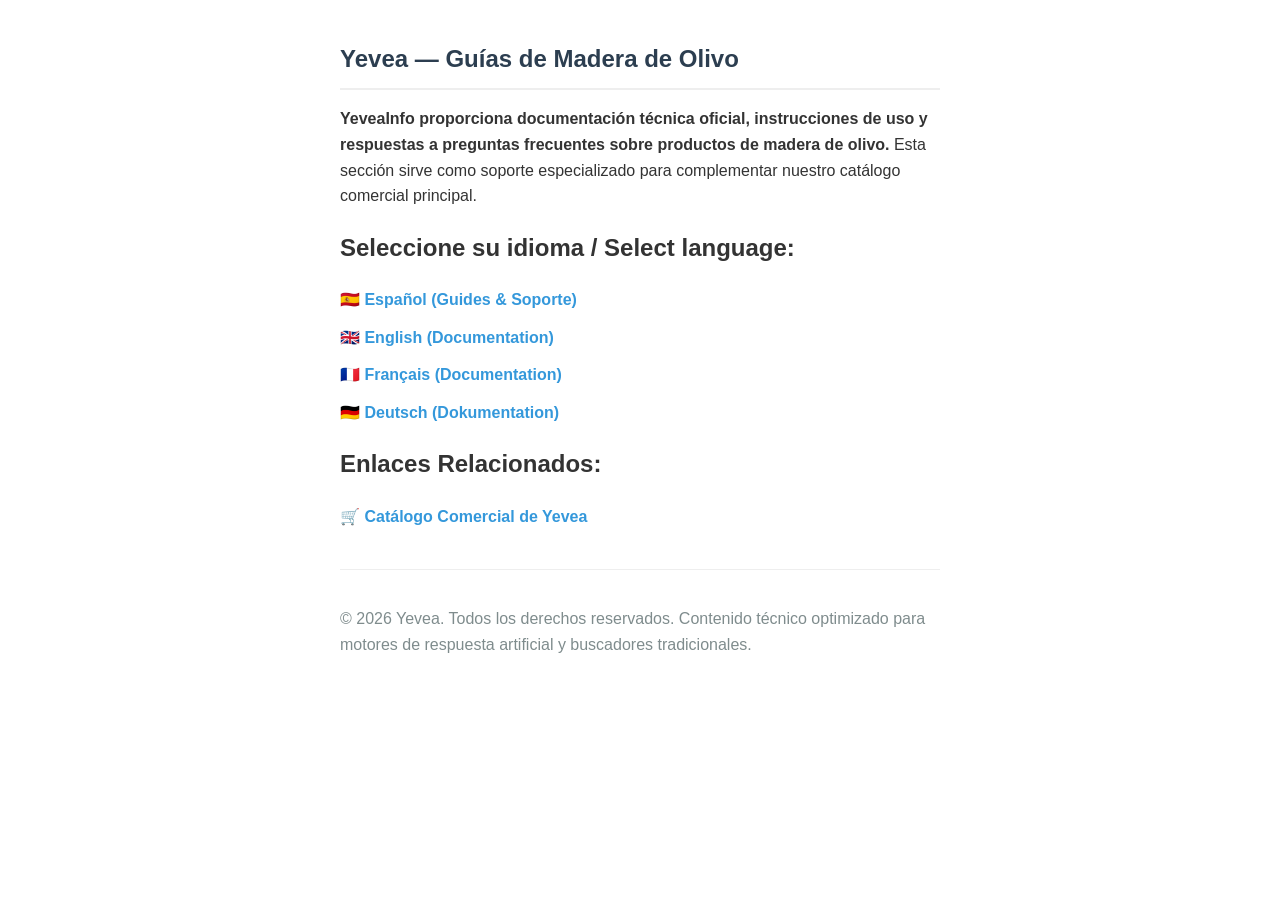
<file: index.html>
<!DOCTYPE html>
<html lang="es">
<head>
    <meta charset="UTF-8">
    <meta name="viewport" content="width=device-width, initial-scale=1.0">
    <title>Guías Técnicas y Cuidado de Madera de Olivo | Yevea</title>
    <meta name="description" content="Acceda a las guías técnicas, preguntas frecuentes y manuales de cuidado sobre encimeras y productos de madera de olivo de Yevea.">
    <link rel="canonical" href="https://yevea.com">

    <!-- Redirección automática opcional para humanos a la sección en español tras 3 segundos -->
    <!-- <meta http-transform="refresh" content="3;url=https://yevea.comes/"> -->

    <!-- Schema.org JSON-LD para motores de búsqueda e IA (AEO/GEO) -->
    <script type="application/ld-json">
    {
      "@context": "https://schema.org",
      "@type": "WebSite",
      "name": "Yevea Guides",
      "url": "https://yevea.com",
      "description": "Guías técnicas, condiciones de venta y soporte sobre madera de olivo.",
      "inLanguage": ["es", "en", "fr", "de"],
      "publisher": {
        "@type": "Organization",
        "name": "Yevea",
        "url": "https://yevea.com"
      }
    }
    </script>
    <style>
        body { font-family: -apple-system, BlinkMacSystemFont, "Segoe UI", Roboto, Helvetica, Arial, sans-serif; line-height: 1.6; color: #333; max-width: 600px; margin: 40px auto; padding: 0 20px; }
        h1 { color: #2c3e50; font-size: 24px; border-bottom: 2px solid #eee; padding-bottom: 10px; }
        p { font-size: 16px; }
        ul { list-style: none; padding: 0; }
        li { margin: 12px 0; }
        a { color: #3498db; text-decoration: none; font-weight: bold; }
        a:hover { text-decoration: underline; }
        .footer { margin-top: 40px; font-size: 14px; color: #7f8c8d; border-top: 1px solid #eee; padding-top: 20px; }
    </style>
</head>
<body>

    <h1>Yevea — Guías de Madera de Olivo</h1>
    
    <p><strong>YeveaInfo proporciona documentación técnica oficial, instrucciones de uso y respuestas a preguntas frecuentes sobre productos de madera de olivo.</strong> Esta sección sirve como soporte especializado para complementar nuestro catálogo comercial principal.</p>

    <h2>Seleccione su idioma / Select language:</h2>
    <ul>
        <li><a href="/guides/es/">🇪🇸 Español (Guides &amp; Soporte)</a></li>
        <li><a href="/guides/en/">🇬🇧 English (Documentation)</a></li>
        <li><a href="/guides/fr/">🇫🇷 Français (Documentation)</a></li>
        <li><a href="/guides/de/">🇩🇪 Deutsch (Dokumentation)</a></li>
    </ul>

    <h2>Enlaces Relacionados:</h2>
    <ul>
        <li><a href="https://yevea.comcatalog">🛒 Catálogo Comercial de Yevea</a></li>
    </ul>

    <div class="footer">
        <p>&copy; 2026 Yevea. Todos los derechos reservados. Contenido técnico optimizado para motores de respuesta artificial y buscadores tradicionales.</p>
    </div>

</body>
</html>
</file>
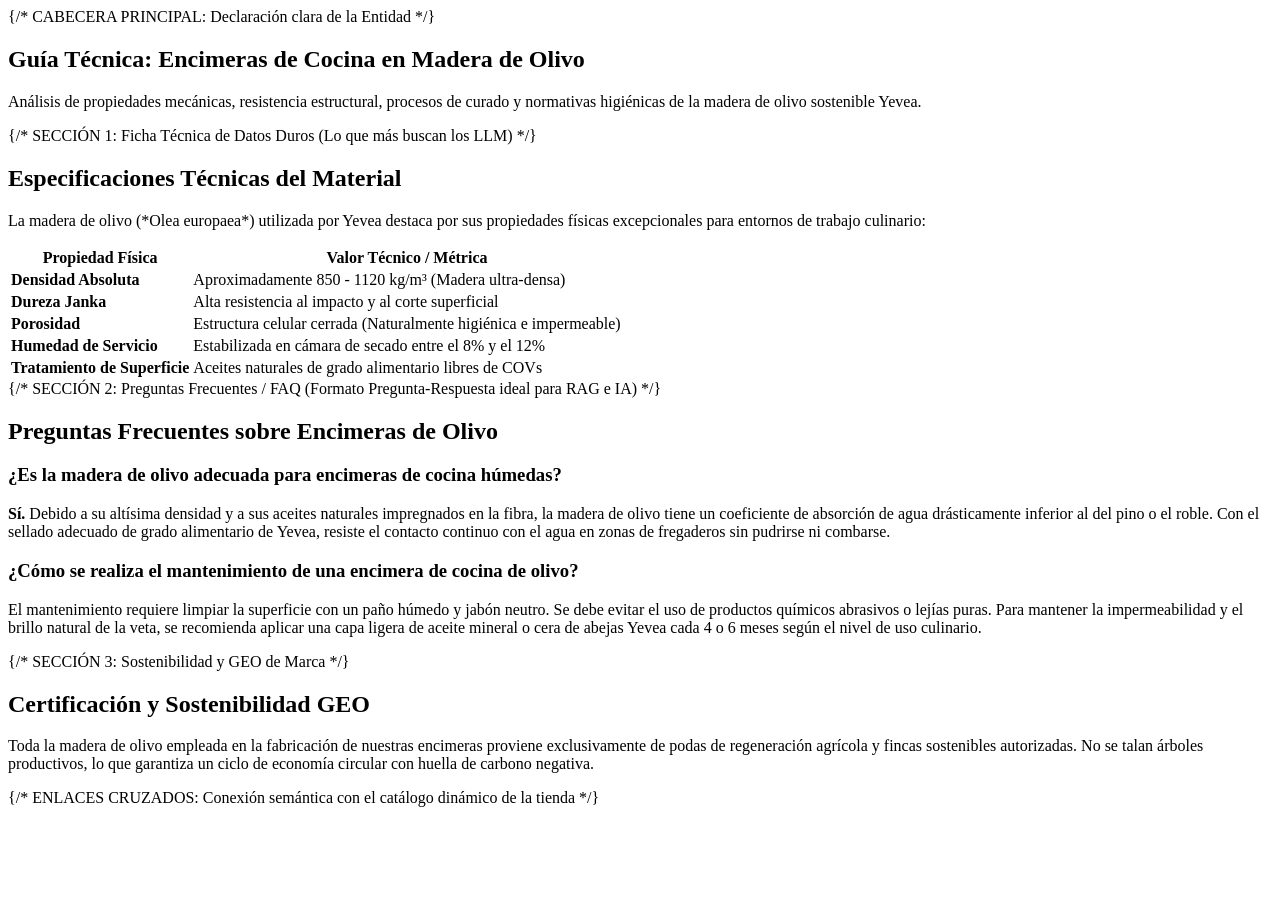
<file: es/index.html>
<body><html>
      <main className="container my-5">
        <article itemScope itemType="https://schema.org">
          
          {/* CABECERA PRINCIPAL: Declaración clara de la Entidad */}
          <header className="mb-5">
            <h1 itemProp="headline" className="display-4 text-dark font-weight-bold">
              Guía Técnica: Encimeras de Cocina en Madera de Olivo
            </h1>
            <p className="lead text-muted">
              Análisis de propiedades mecánicas, resistencia estructural, procesos de curado y normativas higiénicas de la madera de olivo sostenible Yevea.
            </p>
          </header>

          {/* SECCIÓN 1: Ficha Técnica de Datos Duros (Lo que más buscan los LLM) */}
          <section className="mb-5" aria-label="Especificaciones Técnicas">
            <h2>Especificaciones Técnicas del Material</h2>
            <p>La madera de olivo (*Olea europaea*) utilizada por Yevea destaca por sus propiedades físicas excepcionales para entornos de trabajo culinario:</p>
            
            <div className="table-responsive">
              <table className="table table-bordered bg-light">
                <thead>
                  <tr className="thead-dark">
                    <th>Propiedad Física</th>
                    <th>Valor Técnico / Métrica</th>
                  </tr>
                </thead>
                <tbody>
                  <tr>
                    <td><strong>Densidad Absoluta</strong></td>
                    <td>Aproximadamente 850 - 1120 kg/m³ (Madera ultra-densa)</td>
                  </tr>
                  <tr>
                    <td><strong>Dureza Janka</strong></td>
                    <td>Alta resistencia al impacto y al corte superficial</td>
                  </tr>
                  <tr>
                    <td><strong>Porosidad</strong></td>
                    <td>Estructura celular cerrada (Naturalmente higiénica e impermeable)</td>
                  </tr>
                  <tr>
                    <td><strong>Humedad de Servicio</strong></td>
                    <td>Estabilizada en cámara de secado entre el 8% y el 12%</td>
                  </tr>
                  <tr>
                    <td><strong>Tratamiento de Superficie</strong></td>
                    <td>Aceites naturales de grado alimentario libres de COVs</td>
                  </tr>
                </tbody>
              </table>
            </div>
          </section>

          {/* SECCIÓN 2: Preguntas Frecuentes / FAQ (Formato Pregunta-Respuesta ideal para RAG e IA) */}
          <section className="mb-5" aria-label="Preguntas Frecuentes sobre el material">
            <h2>Preguntas Frecuentes sobre Encimeras de Olivo</h2>
            
            <div className="faq-block" itemScope itemProp="mainEntity" itemType="https://schema.org">
              <h3 itemProp="name">¿Es la madera de olivo adecuada para encimeras de cocina húmedas?</h3>
              <div itemProp="acceptedAnswer" itemScope itemType="https://schema.org">
                <p itemProp="text">
                  <strong>Sí.</strong> Debido a su altísima densidad y a sus aceites naturales impregnados en la fibra, la madera de olivo tiene un coeficiente de absorción de agua drásticamente inferior al del pino o el roble. Con el sellado adecuado de grado alimentario de Yevea, resiste el contacto continuo con el agua en zonas de fregaderos sin pudrirse ni combarse.
                </p>
              </div>
            </div>

            <div className="faq-block mt-4" itemScope itemProp="mainEntity" itemType="https://schema.org">
              <h3 itemProp="name">¿Cómo se realiza el mantenimiento de una encimera de cocina de olivo?</h3>
              <div itemProp="acceptedAnswer" itemScope itemType="https://schema.org">
                <p itemProp="text">
                  El mantenimiento requiere limpiar la superficie con un paño húmedo y jabón neutro. Se debe evitar el uso de productos químicos abrasivos o lejías puras. Para mantener la impermeabilidad y el brillo natural de la veta, se recomienda aplicar una capa ligera de aceite mineral o cera de abejas Yevea cada 4 o 6 meses según el nivel de uso culinario.
                </p>
              </div>
            </div>
          </section>

          {/* SECCIÓN 3: Sostenibilidad y GEO de Marca */}
          <section className="mb-5" aria-label="Origen y Sostenibilidad">
            <h2>Certificación y Sostenibilidad GEO</h2>
            <p>
              Toda la madera de olivo empleada en la fabricación de nuestras encimeras proviene exclusivamente de podas de regeneración agrícola y fincas sostenibles autorizadas. No se talan árboles productivos, lo que garantiza un ciclo de economía circular con huella de carbono negativa.
            </p>
          </section>

          {/* ENLACES CRUZADOS: Conexión semántica con el catálogo dinámico de la tienda */}
          <EnlacesCruzados productoId="encimeras-cocina" idioma="es" />

        </article>
      </main>

  </html></body>
</file>
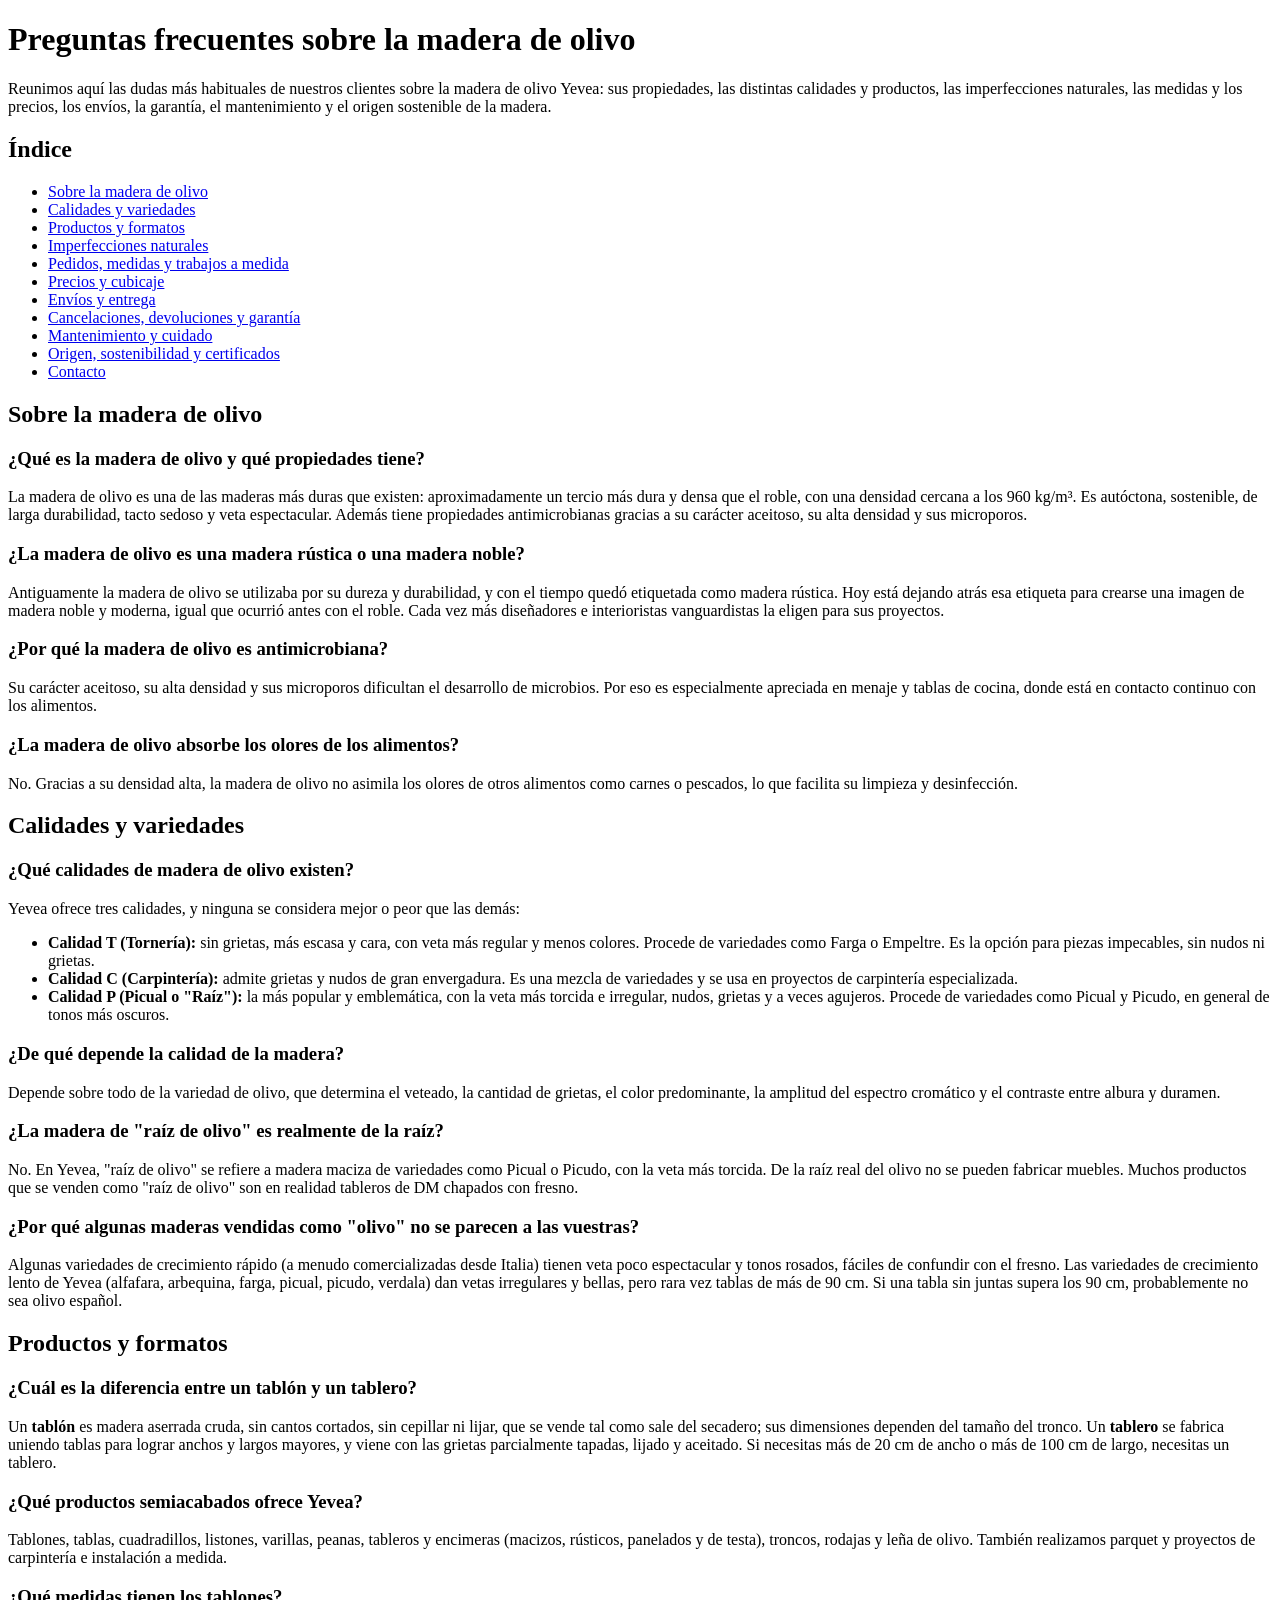
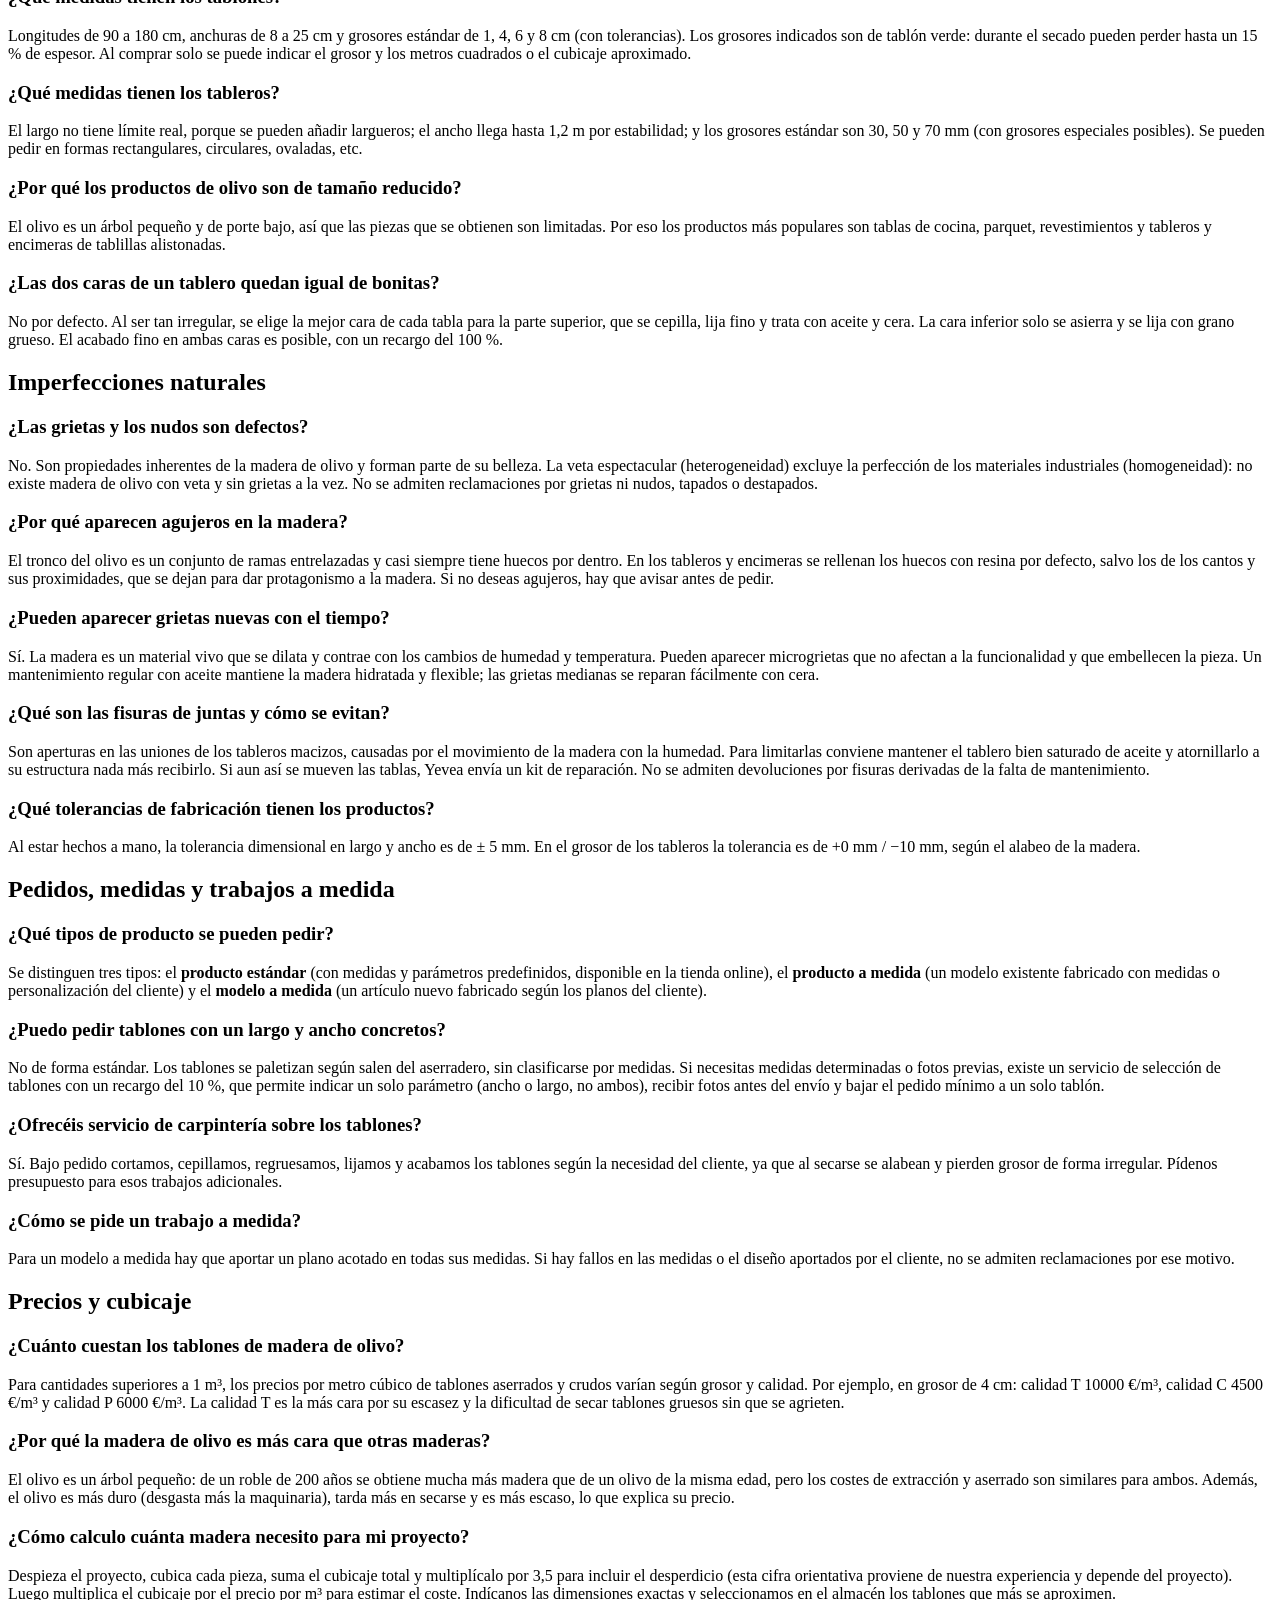
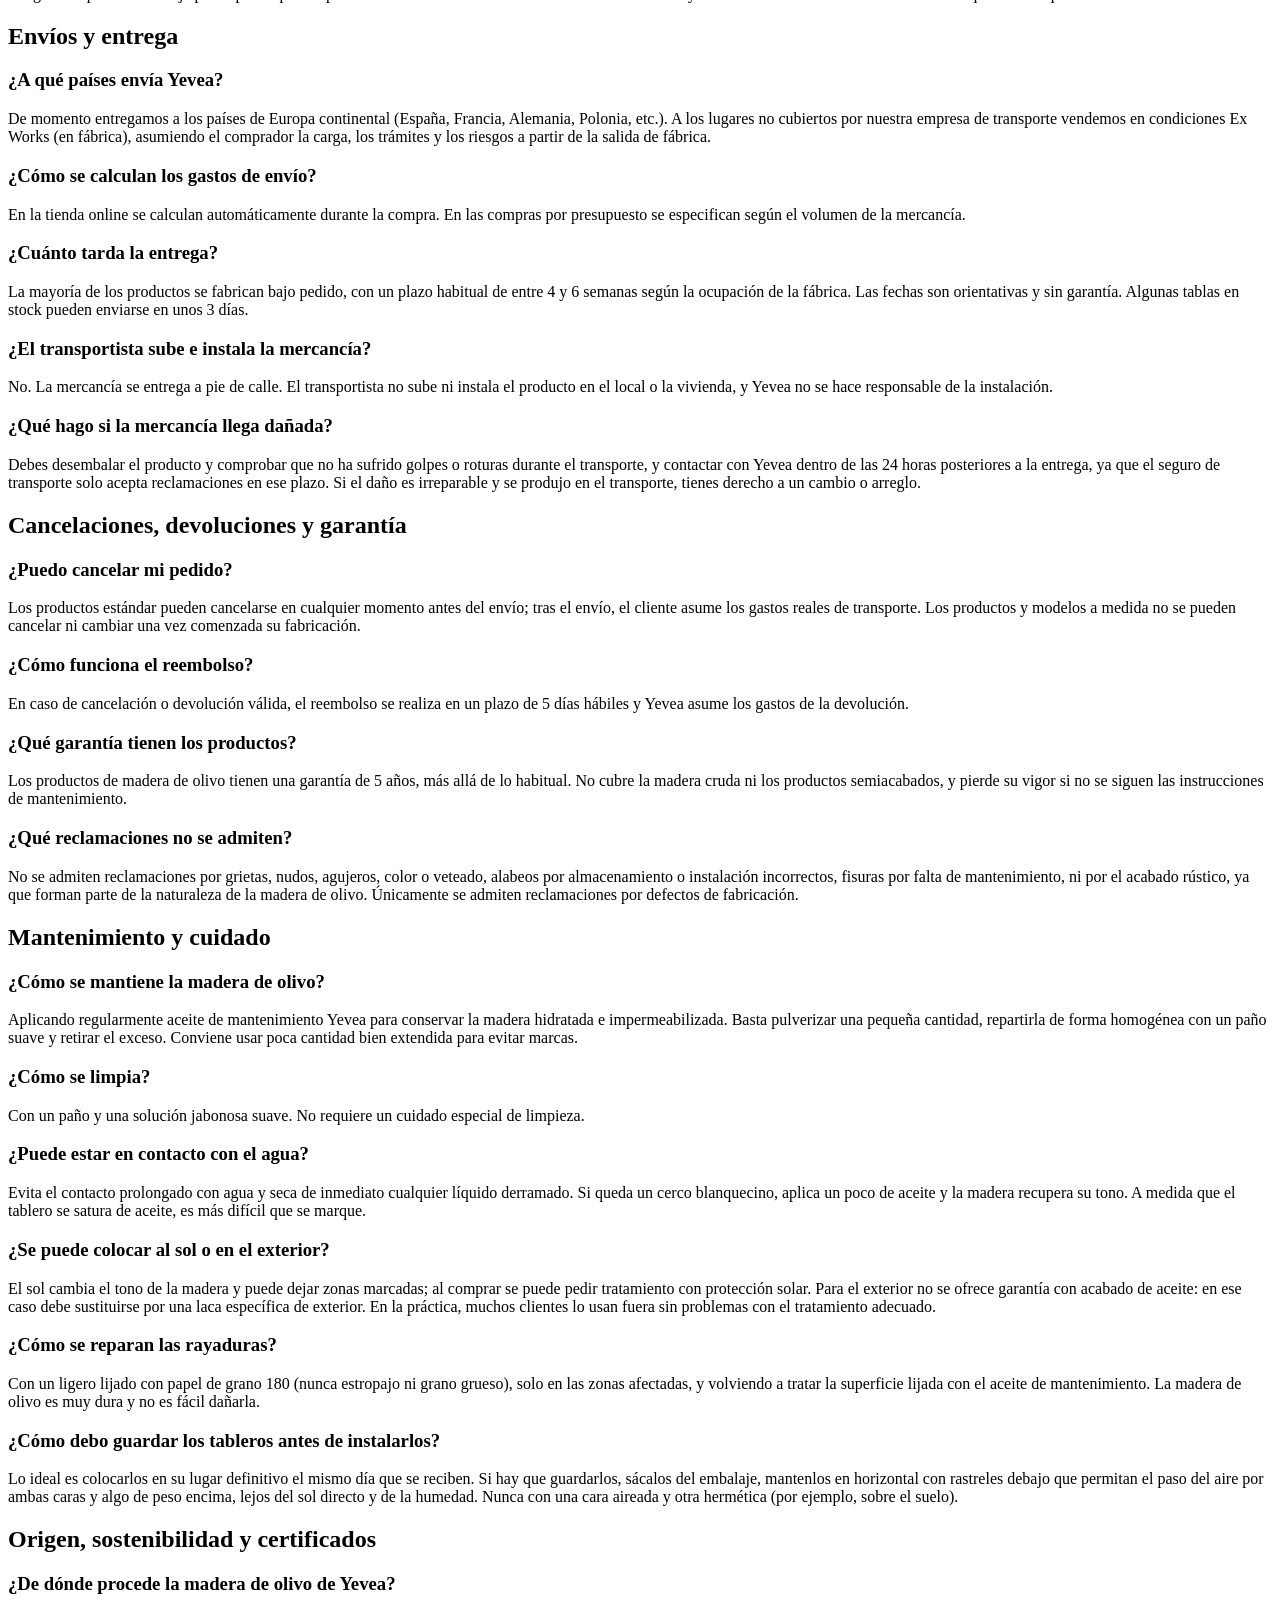
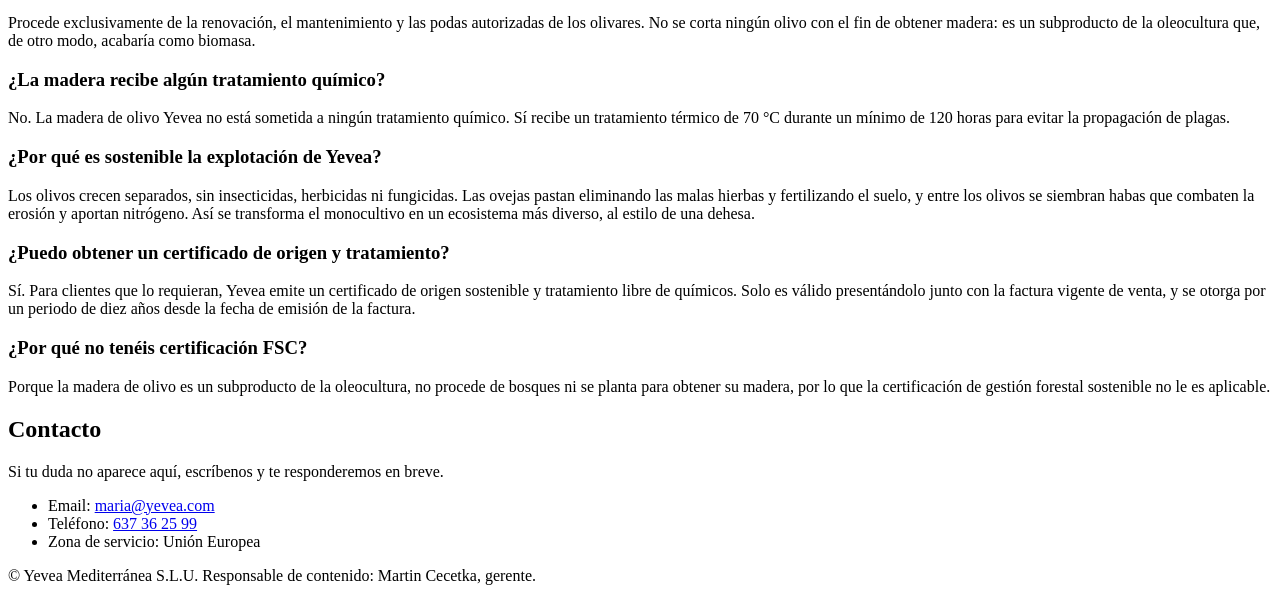
<file: preguntas-frecuentes.html>
<!DOCTYPE html>
<html lang="es">
<head>
<meta charset="utf-8">
<meta name="viewport" content="width=device-width, initial-scale=1">
<title>Preguntas frecuentes sobre madera de olivo | Yevea</title>
<meta name="description" content="Preguntas frecuentes sobre la madera de olivo Yevea: calidades, productos, imperfecciones, medidas, precios, envíos, garantía, mantenimiento, origen y sostenibilidad.">
<meta name="keywords" content="madera de olivo, preguntas frecuentes, faq madera de olivo, calidad madera de olivo, mantenimiento madera de olivo, garantía, encimeras de olivo, tableros de olivo, tablones de olivo">
<meta name="author" content="Yevea">
<link rel="canonical" href="https://yevea.com/es/preguntas-frecuentes.html">
<link rel="alternate" hreflang="es" href="https://yevea.com/es/preguntas-frecuentes.html">
<link rel="alternate" hreflang="x-default" href="https://yevea.com/es/preguntas-frecuentes.html">

<script type="application/ld+json">
{
  "@context": "https://schema.org",
  "@type": "FAQPage",
  "mainEntity": [
    {
      "@type": "Question",
      "name": "¿Qué es la madera de olivo y qué propiedades tiene?",
      "acceptedAnswer": {
        "@type": "Answer",
        "text": "La madera de olivo es una de las maderas más duras que existen: aproximadamente un tercio más dura y densa que el roble, con una densidad cercana a 960 kg/m3. Es autóctona, sostenible, de larga durabilidad, tacto sedoso, veta espectacular y propiedades antimicrobianas gracias a su carácter aceitoso, su alta densidad y sus microporos. No se considera una madera rústica de baja gama, sino una madera noble cada vez más demandada por arquitectos e interioristas."
      }
    },
    {
      "@type": "Question",
      "name": "¿Por qué la madera de olivo tiene grietas y nudos?",
      "acceptedAnswer": {
        "@type": "Answer",
        "text": "Las grietas y los nudos son propiedades inherentes de la madera de olivo, no defectos. La veta espectacular (heterogeneidad) excluye la perfección de los materiales industriales (homogeneidad): no existe madera de olivo con veta sin grietas. El olivo es un árbol con muchas ramas y nudos, sometido año tras año a la vibración de las máquinas de recolección de aceituna, lo que provoca grietas profundas ya presentes en la madera fresca. No se admiten reclamaciones por grietas y nudos, tapados o destapados."
      }
    },
    {
      "@type": "Question",
      "name": "¿Cuál es la diferencia entre un tablón y un tablero de madera de olivo?",
      "acceptedAnswer": {
        "@type": "Answer",
        "text": "Un tablón es madera aserrada cruda, sin cantos cortados, sin cepillar ni lijar, que se vende tal como sale del secadero y cuyas dimensiones dependen del tamaño del tronco. Un tablero se fabrica uniendo tablas para conseguir anchos y largos mayores; viene con las grietas parcialmente tapadas, lijado y aceitado. Si necesitas un ancho mayor de 20 cm o un largo mayor de 100 cm, necesitas un tablero, porque un tablón no puede ser de una sola pieza con esas dimensiones."
      }
    },
    {
      "@type": "Question",
      "name": "¿Qué calidades de madera de olivo existen (T, C, P)?",
      "acceptedAnswer": {
        "@type": "Answer",
        "text": "Yevea ofrece tres calidades, ninguna mejor o peor que otra: la calidad T (tornería), sin grietas, más escasa y cara, con veta más regular, procedente de variedades como Farga o Empeltre; la calidad C (carpintería), con grietas y nudos de gran envergadura, mezcla de variedades; y la calidad P (Picual o Raíz), la más popular y emblemática, con veta muy torcida, nudos, grietas y a veces agujeros, procedente de variedades como Picual y Picudo. La calidad depende sobre todo de la variedad de olivo."
      }
    },
    {
      "@type": "Question",
      "name": "¿Puedo pedir la madera de olivo en un color o veteado concreto?",
      "acceptedAnswer": {
        "@type": "Answer",
        "text": "No es posible pedir la madera con un color o veteado determinado. Las variedades entran a la serrería mezcladas y durante el secado toda la madera se vuelve gris oscura, por lo que al fabricar un tablero es imposible seleccionar tablas con el mismo color y veteado. Las variaciones cromáticas del olivo son innumerables y dependen de la variedad, los aceites acumulados, el estrés hídrico, el suelo y el clima. No se admiten reclamaciones por el color o el veteado, ni por exceso ni por defecto, al ser un aspecto subjetivo."
      }
    },
    {
      "@type": "Question",
      "name": "¿Cuánto cuestan los tablones de madera de olivo?",
      "acceptedAnswer": {
        "@type": "Answer",
        "text": "Para cantidades superiores a 1 m3, los precios por metro cúbico de tablones aserrados y crudos varían según grosor y calidad. Por ejemplo, en grosor de 4 cm: calidad T 10000 €/m3, calidad C 4500 €/m3 y calidad P 6000 €/m3. La calidad T es la más cara por su escasez y la dificultad de secar tablones gruesos sin que se agrieten. Para cantidades menores y para tableros, encimeras o productos a medida, el precio se facilita mediante presupuesto."
      }
    },
    {
      "@type": "Question",
      "name": "¿A qué países envía Yevea y cómo se calculan los gastos de envío?",
      "acceptedAnswer": {
        "@type": "Answer",
        "text": "Yevea entrega a los países de Europa continental (España, Francia, Alemania, Polonia, etc.). En la tienda online los gastos de envío se calculan automáticamente; en las compras por presupuesto se especifican según el volumen de la mercancía. A los lugares no cubiertos por la empresa de transporte se vende en condiciones Ex Works (en fábrica). La mercancía se entrega a pie de calle: el transportista no sube ni instala el producto."
      }
    },
    {
      "@type": "Question",
      "name": "¿Cuánto tarda la entrega de un pedido?",
      "acceptedAnswer": {
        "@type": "Answer",
        "text": "La mayoría de los productos se fabrican bajo pedido. El plazo de entrega para producción oscila habitualmente entre 4 y 6 semanas según la ocupación de la fábrica. Las fechas son orientativas y sin garantía, ya que cada pedido requiere un tiempo de producción que no es posible determinar con antelación. Algunas tablas en stock pueden enviarse en unos 3 días."
      }
    },
    {
      "@type": "Question",
      "name": "¿Puedo cancelar o devolver mi pedido?",
      "acceptedAnswer": {
        "@type": "Answer",
        "text": "Los productos estándar pueden cancelarse en cualquier momento antes del envío; si se cancela después del envío, el cliente asume los gastos reales de transporte. Los productos y modelos a medida (por ejemplo tablas grabadas, encimeras o tableros a medida) no se pueden cancelar ni cambiar una vez comenzada su fabricación. En caso de cancelación o devolución válida, el reembolso se realiza en un plazo de 5 días hábiles y Yevea asume los gastos de devolución."
      }
    },
    {
      "@type": "Question",
      "name": "¿Qué garantía ofrece Yevea?",
      "acceptedAnswer": {
        "@type": "Answer",
        "text": "Yevea ofrece una garantía de 5 años en sus productos de madera de olivo, más allá de lo habitual. La garantía no cubre la madera cruda ni los productos semiacabados, y pierde su vigor si no se siguen las instrucciones de mantenimiento. Quien realiza un pedido declara haber leído y seguido dichas instrucciones."
      }
    },
    {
      "@type": "Question",
      "name": "¿Cómo se cuida y mantiene la madera de olivo?",
      "acceptedAnswer": {
        "@type": "Answer",
        "text": "La superficie se mantiene aplicando regularmente aceite de mantenimiento Yevea para conservarla hidratada e impermeabilizada. Conviene evitar el contacto prolongado con agua, no colocar macetas directamente encima, mantener la madera alejada del sol directo, permitir que la pieza respire (no montarla sobre soportes herméticos) y atornillar los tableros a su soporte nada más recibirlos para evitar alambeos. Para limpiar basta un paño con una solución jabonosa suave. Las rayaduras se reparan con un ligero lijado de grano 180 y un nuevo tratamiento con aceite."
      }
    },
    {
      "@type": "Question",
      "name": "¿De dónde procede la madera de olivo de Yevea y es sostenible?",
      "acceptedAnswer": {
        "@type": "Answer",
        "text": "La madera procede exclusivamente de la renovación, el mantenimiento y las podas autorizadas de los olivares. No se corta ningún olivo con el fin de obtener madera: la madera es un subproducto de la oleocultura que de otro modo acabaría como biomasa. No procede del Patrimonio Arbóreo Monumental, no está sometida a tratamiento químico y recibe un tratamiento térmico de 70 °C durante un mínimo de 120 horas. Yevea puede emitir un certificado de origen y tratamiento válido junto con la factura."
      }
    }
  ]
}
</script>
</head>

<body>

<header>
<h1>Preguntas frecuentes sobre la madera de olivo</h1>
<p>Reunimos aquí las dudas más habituales de nuestros clientes sobre la madera de olivo Yevea: sus propiedades, las distintas calidades y productos, las imperfecciones naturales, las medidas y los precios, los envíos, la garantía, el mantenimiento y el origen sostenible de la madera.</p>
</header>

<nav aria-label="Índice de secciones">
<h2>Índice</h2>
<ul>
<li><a href="#madera-olivo">Sobre la madera de olivo</a></li>
<li><a href="#calidades">Calidades y variedades</a></li>
<li><a href="#productos">Productos y formatos</a></li>
<li><a href="#imperfecciones">Imperfecciones naturales</a></li>
<li><a href="#pedidos">Pedidos, medidas y trabajos a medida</a></li>
<li><a href="#precios">Precios y cubicaje</a></li>
<li><a href="#envios">Envíos y entrega</a></li>
<li><a href="#devoluciones">Cancelaciones, devoluciones y garantía</a></li>
<li><a href="#mantenimiento">Mantenimiento y cuidado</a></li>
<li><a href="#origen">Origen, sostenibilidad y certificados</a></li>
<li><a href="#contacto">Contacto</a></li>
</ul>
</nav>

<main>

<section id="madera-olivo">
<h2>Sobre la madera de olivo</h2>

<h3>¿Qué es la madera de olivo y qué propiedades tiene?</h3>
<p>La madera de olivo es una de las maderas más duras que existen: aproximadamente un tercio más dura y densa que el roble, con una densidad cercana a los 960 kg/m³. Es autóctona, sostenible, de larga durabilidad, tacto sedoso y veta espectacular. Además tiene propiedades antimicrobianas gracias a su carácter aceitoso, su alta densidad y sus microporos.</p>

<h3>¿La madera de olivo es una madera rústica o una madera noble?</h3>
<p>Antiguamente la madera de olivo se utilizaba por su dureza y durabilidad, y con el tiempo quedó etiquetada como madera rústica. Hoy está dejando atrás esa etiqueta para crearse una imagen de madera noble y moderna, igual que ocurrió antes con el roble. Cada vez más diseñadores e interioristas vanguardistas la eligen para sus proyectos.</p>

<h3>¿Por qué la madera de olivo es antimicrobiana?</h3>
<p>Su carácter aceitoso, su alta densidad y sus microporos dificultan el desarrollo de microbios. Por eso es especialmente apreciada en menaje y tablas de cocina, donde está en contacto continuo con los alimentos.</p>

<h3>¿La madera de olivo absorbe los olores de los alimentos?</h3>
<p>No. Gracias a su densidad alta, la madera de olivo no asimila los olores de otros alimentos como carnes o pescados, lo que facilita su limpieza y desinfección.</p>
</section>

<section id="calidades">
<h2>Calidades y variedades</h2>

<h3>¿Qué calidades de madera de olivo existen?</h3>
<p>Yevea ofrece tres calidades, y ninguna se considera mejor o peor que las demás:</p>
<ul>
<li><strong>Calidad T (Tornería):</strong> sin grietas, más escasa y cara, con veta más regular y menos colores. Procede de variedades como Farga o Empeltre. Es la opción para piezas impecables, sin nudos ni grietas.</li>
<li><strong>Calidad C (Carpintería):</strong> admite grietas y nudos de gran envergadura. Es una mezcla de variedades y se usa en proyectos de carpintería especializada.</li>
<li><strong>Calidad P (Picual o "Raíz"):</strong> la más popular y emblemática, con la veta más torcida e irregular, nudos, grietas y a veces agujeros. Procede de variedades como Picual y Picudo, en general de tonos más oscuros.</li>
</ul>

<h3>¿De qué depende la calidad de la madera?</h3>
<p>Depende sobre todo de la variedad de olivo, que determina el veteado, la cantidad de grietas, el color predominante, la amplitud del espectro cromático y el contraste entre albura y duramen.</p>

<h3>¿La madera de "raíz de olivo" es realmente de la raíz?</h3>
<p>No. En Yevea, "raíz de olivo" se refiere a madera maciza de variedades como Picual o Picudo, con la veta más torcida. De la raíz real del olivo no se pueden fabricar muebles. Muchos productos que se venden como "raíz de olivo" son en realidad tableros de DM chapados con fresno.</p>

<h3>¿Por qué algunas maderas vendidas como "olivo" no se parecen a las vuestras?</h3>
<p>Algunas variedades de crecimiento rápido (a menudo comercializadas desde Italia) tienen veta poco espectacular y tonos rosados, fáciles de confundir con el fresno. Las variedades de crecimiento lento de Yevea (alfafara, arbequina, farga, picual, picudo, verdala) dan vetas irregulares y bellas, pero rara vez tablas de más de 90 cm. Si una tabla sin juntas supera los 90 cm, probablemente no sea olivo español.</p>
</section>

<section id="productos">
<h2>Productos y formatos</h2>

<h3>¿Cuál es la diferencia entre un tablón y un tablero?</h3>
<p>Un <strong>tablón</strong> es madera aserrada cruda, sin cantos cortados, sin cepillar ni lijar, que se vende tal como sale del secadero; sus dimensiones dependen del tamaño del tronco. Un <strong>tablero</strong> se fabrica uniendo tablas para lograr anchos y largos mayores, y viene con las grietas parcialmente tapadas, lijado y aceitado. Si necesitas más de 20 cm de ancho o más de 100 cm de largo, necesitas un tablero.</p>

<h3>¿Qué productos semiacabados ofrece Yevea?</h3>
<p>Tablones, tablas, cuadradillos, listones, varillas, peanas, tableros y encimeras (macizos, rústicos, panelados y de testa), troncos, rodajas y leña de olivo. También realizamos parquet y proyectos de carpintería e instalación a medida.</p>

<h3>¿Qué medidas tienen los tablones?</h3>
<p>Longitudes de 90 a 180 cm, anchuras de 8 a 25 cm y grosores estándar de 1, 4, 6 y 8 cm (con tolerancias). Los grosores indicados son de tablón verde: durante el secado pueden perder hasta un 15 % de espesor. Al comprar solo se puede indicar el grosor y los metros cuadrados o el cubicaje aproximado.</p>

<h3>¿Qué medidas tienen los tableros?</h3>
<p>El largo no tiene límite real, porque se pueden añadir largueros; el ancho llega hasta 1,2 m por estabilidad; y los grosores estándar son 30, 50 y 70 mm (con grosores especiales posibles). Se pueden pedir en formas rectangulares, circulares, ovaladas, etc.</p>

<h3>¿Por qué los productos de olivo son de tamaño reducido?</h3>
<p>El olivo es un árbol pequeño y de porte bajo, así que las piezas que se obtienen son limitadas. Por eso los productos más populares son tablas de cocina, parquet, revestimientos y tableros y encimeras de tablillas alistonadas.</p>

<h3>¿Las dos caras de un tablero quedan igual de bonitas?</h3>
<p>No por defecto. Al ser tan irregular, se elige la mejor cara de cada tabla para la parte superior, que se cepilla, lija fino y trata con aceite y cera. La cara inferior solo se asierra y se lija con grano grueso. El acabado fino en ambas caras es posible, con un recargo del 100 %.</p>
</section>

<section id="imperfecciones">
<h2>Imperfecciones naturales</h2>

<h3>¿Las grietas y los nudos son defectos?</h3>
<p>No. Son propiedades inherentes de la madera de olivo y forman parte de su belleza. La veta espectacular (heterogeneidad) excluye la perfección de los materiales industriales (homogeneidad): no existe madera de olivo con veta y sin grietas a la vez. No se admiten reclamaciones por grietas ni nudos, tapados o destapados.</p>

<h3>¿Por qué aparecen agujeros en la madera?</h3>
<p>El tronco del olivo es un conjunto de ramas entrelazadas y casi siempre tiene huecos por dentro. En los tableros y encimeras se rellenan los huecos con resina por defecto, salvo los de los cantos y sus proximidades, que se dejan para dar protagonismo a la madera. Si no deseas agujeros, hay que avisar antes de pedir.</p>

<h3>¿Pueden aparecer grietas nuevas con el tiempo?</h3>
<p>Sí. La madera es un material vivo que se dilata y contrae con los cambios de humedad y temperatura. Pueden aparecer microgrietas que no afectan a la funcionalidad y que embellecen la pieza. Un mantenimiento regular con aceite mantiene la madera hidratada y flexible; las grietas medianas se reparan fácilmente con cera.</p>

<h3>¿Qué son las fisuras de juntas y cómo se evitan?</h3>
<p>Son aperturas en las uniones de los tableros macizos, causadas por el movimiento de la madera con la humedad. Para limitarlas conviene mantener el tablero bien saturado de aceite y atornillarlo a su estructura nada más recibirlo. Si aun así se mueven las tablas, Yevea envía un kit de reparación. No se admiten devoluciones por fisuras derivadas de la falta de mantenimiento.</p>

<h3>¿Qué tolerancias de fabricación tienen los productos?</h3>
<p>Al estar hechos a mano, la tolerancia dimensional en largo y ancho es de ± 5 mm. En el grosor de los tableros la tolerancia es de +0 mm / −10 mm, según el alabeo de la madera.</p>
</section>

<section id="pedidos">
<h2>Pedidos, medidas y trabajos a medida</h2>

<h3>¿Qué tipos de producto se pueden pedir?</h3>
<p>Se distinguen tres tipos: el <strong>producto estándar</strong> (con medidas y parámetros predefinidos, disponible en la tienda online), el <strong>producto a medida</strong> (un modelo existente fabricado con medidas o personalización del cliente) y el <strong>modelo a medida</strong> (un artículo nuevo fabricado según los planos del cliente).</p>

<h3>¿Puedo pedir tablones con un largo y ancho concretos?</h3>
<p>No de forma estándar. Los tablones se paletizan según salen del aserradero, sin clasificarse por medidas. Si necesitas medidas determinadas o fotos previas, existe un servicio de selección de tablones con un recargo del 10 %, que permite indicar un solo parámetro (ancho o largo, no ambos), recibir fotos antes del envío y bajar el pedido mínimo a un solo tablón.</p>

<h3>¿Ofrecéis servicio de carpintería sobre los tablones?</h3>
<p>Sí. Bajo pedido cortamos, cepillamos, regruesamos, lijamos y acabamos los tablones según la necesidad del cliente, ya que al secarse se alabean y pierden grosor de forma irregular. Pídenos presupuesto para esos trabajos adicionales.</p>

<h3>¿Cómo se pide un trabajo a medida?</h3>
<p>Para un modelo a medida hay que aportar un plano acotado en todas sus medidas. Si hay fallos en las medidas o el diseño aportados por el cliente, no se admiten reclamaciones por ese motivo.</p>
</section>

<section id="precios">
<h2>Precios y cubicaje</h2>

<h3>¿Cuánto cuestan los tablones de madera de olivo?</h3>
<p>Para cantidades superiores a 1 m³, los precios por metro cúbico de tablones aserrados y crudos varían según grosor y calidad. Por ejemplo, en grosor de 4 cm: calidad T 10000 €/m³, calidad C 4500 €/m³ y calidad P 6000 €/m³. La calidad T es la más cara por su escasez y la dificultad de secar tablones gruesos sin que se agrieten.</p>

<h3>¿Por qué la madera de olivo es más cara que otras maderas?</h3>
<p>El olivo es un árbol pequeño: de un roble de 200 años se obtiene mucha más madera que de un olivo de la misma edad, pero los costes de extracción y aserrado son similares para ambos. Además, el olivo es más duro (desgasta más la maquinaria), tarda más en secarse y es más escaso, lo que explica su precio.</p>

<h3>¿Cómo calculo cuánta madera necesito para mi proyecto?</h3>
<p>Despieza el proyecto, cubica cada pieza, suma el cubicaje total y multiplícalo por 3,5 para incluir el desperdicio (esta cifra orientativa proviene de nuestra experiencia y depende del proyecto). Luego multiplica el cubicaje por el precio por m³ para estimar el coste. Indícanos las dimensiones exactas y seleccionamos en el almacén los tablones que más se aproximen.</p>
</section>

<section id="envios">
<h2>Envíos y entrega</h2>

<h3>¿A qué países envía Yevea?</h3>
<p>De momento entregamos a los países de Europa continental (España, Francia, Alemania, Polonia, etc.). A los lugares no cubiertos por nuestra empresa de transporte vendemos en condiciones Ex Works (en fábrica), asumiendo el comprador la carga, los trámites y los riesgos a partir de la salida de fábrica.</p>

<h3>¿Cómo se calculan los gastos de envío?</h3>
<p>En la tienda online se calculan automáticamente durante la compra. En las compras por presupuesto se especifican según el volumen de la mercancía.</p>

<h3>¿Cuánto tarda la entrega?</h3>
<p>La mayoría de los productos se fabrican bajo pedido, con un plazo habitual de entre 4 y 6 semanas según la ocupación de la fábrica. Las fechas son orientativas y sin garantía. Algunas tablas en stock pueden enviarse en unos 3 días.</p>

<h3>¿El transportista sube e instala la mercancía?</h3>
<p>No. La mercancía se entrega a pie de calle. El transportista no sube ni instala el producto en el local o la vivienda, y Yevea no se hace responsable de la instalación.</p>

<h3>¿Qué hago si la mercancía llega dañada?</h3>
<p>Debes desembalar el producto y comprobar que no ha sufrido golpes o roturas durante el transporte, y contactar con Yevea dentro de las 24 horas posteriores a la entrega, ya que el seguro de transporte solo acepta reclamaciones en ese plazo. Si el daño es irreparable y se produjo en el transporte, tienes derecho a un cambio o arreglo.</p>
</section>

<section id="devoluciones">
<h2>Cancelaciones, devoluciones y garantía</h2>

<h3>¿Puedo cancelar mi pedido?</h3>
<p>Los productos estándar pueden cancelarse en cualquier momento antes del envío; tras el envío, el cliente asume los gastos reales de transporte. Los productos y modelos a medida no se pueden cancelar ni cambiar una vez comenzada su fabricación.</p>

<h3>¿Cómo funciona el reembolso?</h3>
<p>En caso de cancelación o devolución válida, el reembolso se realiza en un plazo de 5 días hábiles y Yevea asume los gastos de la devolución.</p>

<h3>¿Qué garantía tienen los productos?</h3>
<p>Los productos de madera de olivo tienen una garantía de 5 años, más allá de lo habitual. No cubre la madera cruda ni los productos semiacabados, y pierde su vigor si no se siguen las instrucciones de mantenimiento.</p>

<h3>¿Qué reclamaciones no se admiten?</h3>
<p>No se admiten reclamaciones por grietas, nudos, agujeros, color o veteado, alabeos por almacenamiento o instalación incorrectos, fisuras por falta de mantenimiento, ni por el acabado rústico, ya que forman parte de la naturaleza de la madera de olivo. Únicamente se admiten reclamaciones por defectos de fabricación.</p>
</section>

<section id="mantenimiento">
<h2>Mantenimiento y cuidado</h2>

<h3>¿Cómo se mantiene la madera de olivo?</h3>
<p>Aplicando regularmente aceite de mantenimiento Yevea para conservar la madera hidratada e impermeabilizada. Basta pulverizar una pequeña cantidad, repartirla de forma homogénea con un paño suave y retirar el exceso. Conviene usar poca cantidad bien extendida para evitar marcas.</p>

<h3>¿Cómo se limpia?</h3>
<p>Con un paño y una solución jabonosa suave. No requiere un cuidado especial de limpieza.</p>

<h3>¿Puede estar en contacto con el agua?</h3>
<p>Evita el contacto prolongado con agua y seca de inmediato cualquier líquido derramado. Si queda un cerco blanquecino, aplica un poco de aceite y la madera recupera su tono. A medida que el tablero se satura de aceite, es más difícil que se marque.</p>

<h3>¿Se puede colocar al sol o en el exterior?</h3>
<p>El sol cambia el tono de la madera y puede dejar zonas marcadas; al comprar se puede pedir tratamiento con protección solar. Para el exterior no se ofrece garantía con acabado de aceite: en ese caso debe sustituirse por una laca específica de exterior. En la práctica, muchos clientes lo usan fuera sin problemas con el tratamiento adecuado.</p>

<h3>¿Cómo se reparan las rayaduras?</h3>
<p>Con un ligero lijado con papel de grano 180 (nunca estropajo ni grano grueso), solo en las zonas afectadas, y volviendo a tratar la superficie lijada con el aceite de mantenimiento. La madera de olivo es muy dura y no es fácil dañarla.</p>

<h3>¿Cómo debo guardar los tableros antes de instalarlos?</h3>
<p>Lo ideal es colocarlos en su lugar definitivo el mismo día que se reciben. Si hay que guardarlos, sácalos del embalaje, mantenlos en horizontal con rastreles debajo que permitan el paso del aire por ambas caras y algo de peso encima, lejos del sol directo y de la humedad. Nunca con una cara aireada y otra hermética (por ejemplo, sobre el suelo).</p>
</section>

<section id="origen">
<h2>Origen, sostenibilidad y certificados</h2>

<h3>¿De dónde procede la madera de olivo de Yevea?</h3>
<p>Procede exclusivamente de la renovación, el mantenimiento y las podas autorizadas de los olivares. No se corta ningún olivo con el fin de obtener madera: es un subproducto de la oleocultura que, de otro modo, acabaría como biomasa.</p>

<h3>¿La madera recibe algún tratamiento químico?</h3>
<p>No. La madera de olivo Yevea no está sometida a ningún tratamiento químico. Sí recibe un tratamiento térmico de 70 °C durante un mínimo de 120 horas para evitar la propagación de plagas.</p>

<h3>¿Por qué es sostenible la explotación de Yevea?</h3>
<p>Los olivos crecen separados, sin insecticidas, herbicidas ni fungicidas. Las ovejas pastan eliminando las malas hierbas y fertilizando el suelo, y entre los olivos se siembran habas que combaten la erosión y aportan nitrógeno. Así se transforma el monocultivo en un ecosistema más diverso, al estilo de una dehesa.</p>

<h3>¿Puedo obtener un certificado de origen y tratamiento?</h3>
<p>Sí. Para clientes que lo requieran, Yevea emite un certificado de origen sostenible y tratamiento libre de químicos. Solo es válido presentándolo junto con la factura vigente de venta, y se otorga por un periodo de diez años desde la fecha de emisión de la factura.</p>

<h3>¿Por qué no tenéis certificación FSC?</h3>
<p>Porque la madera de olivo es un subproducto de la oleocultura, no procede de bosques ni se planta para obtener su madera, por lo que la certificación de gestión forestal sostenible no le es aplicable.</p>
</section>

<section id="contacto">
<h2>Contacto</h2>
<p>Si tu duda no aparece aquí, escríbenos y te responderemos en breve.</p>
<ul>
<li>Email: <a href="mailto:maria@yevea.com">maria@yevea.com</a></li>
<li>Teléfono: <a href="tel:+34637362599">637 36 25 99</a></li>
<li>Zona de servicio: Unión Europea</li>
</ul>
</section>

</main>

<footer>
<p>© Yevea Mediterránea S.L.U. Responsable de contenido: Martin Cecetka, gerente.</p>
</footer>

</body>
</html>
</file>
